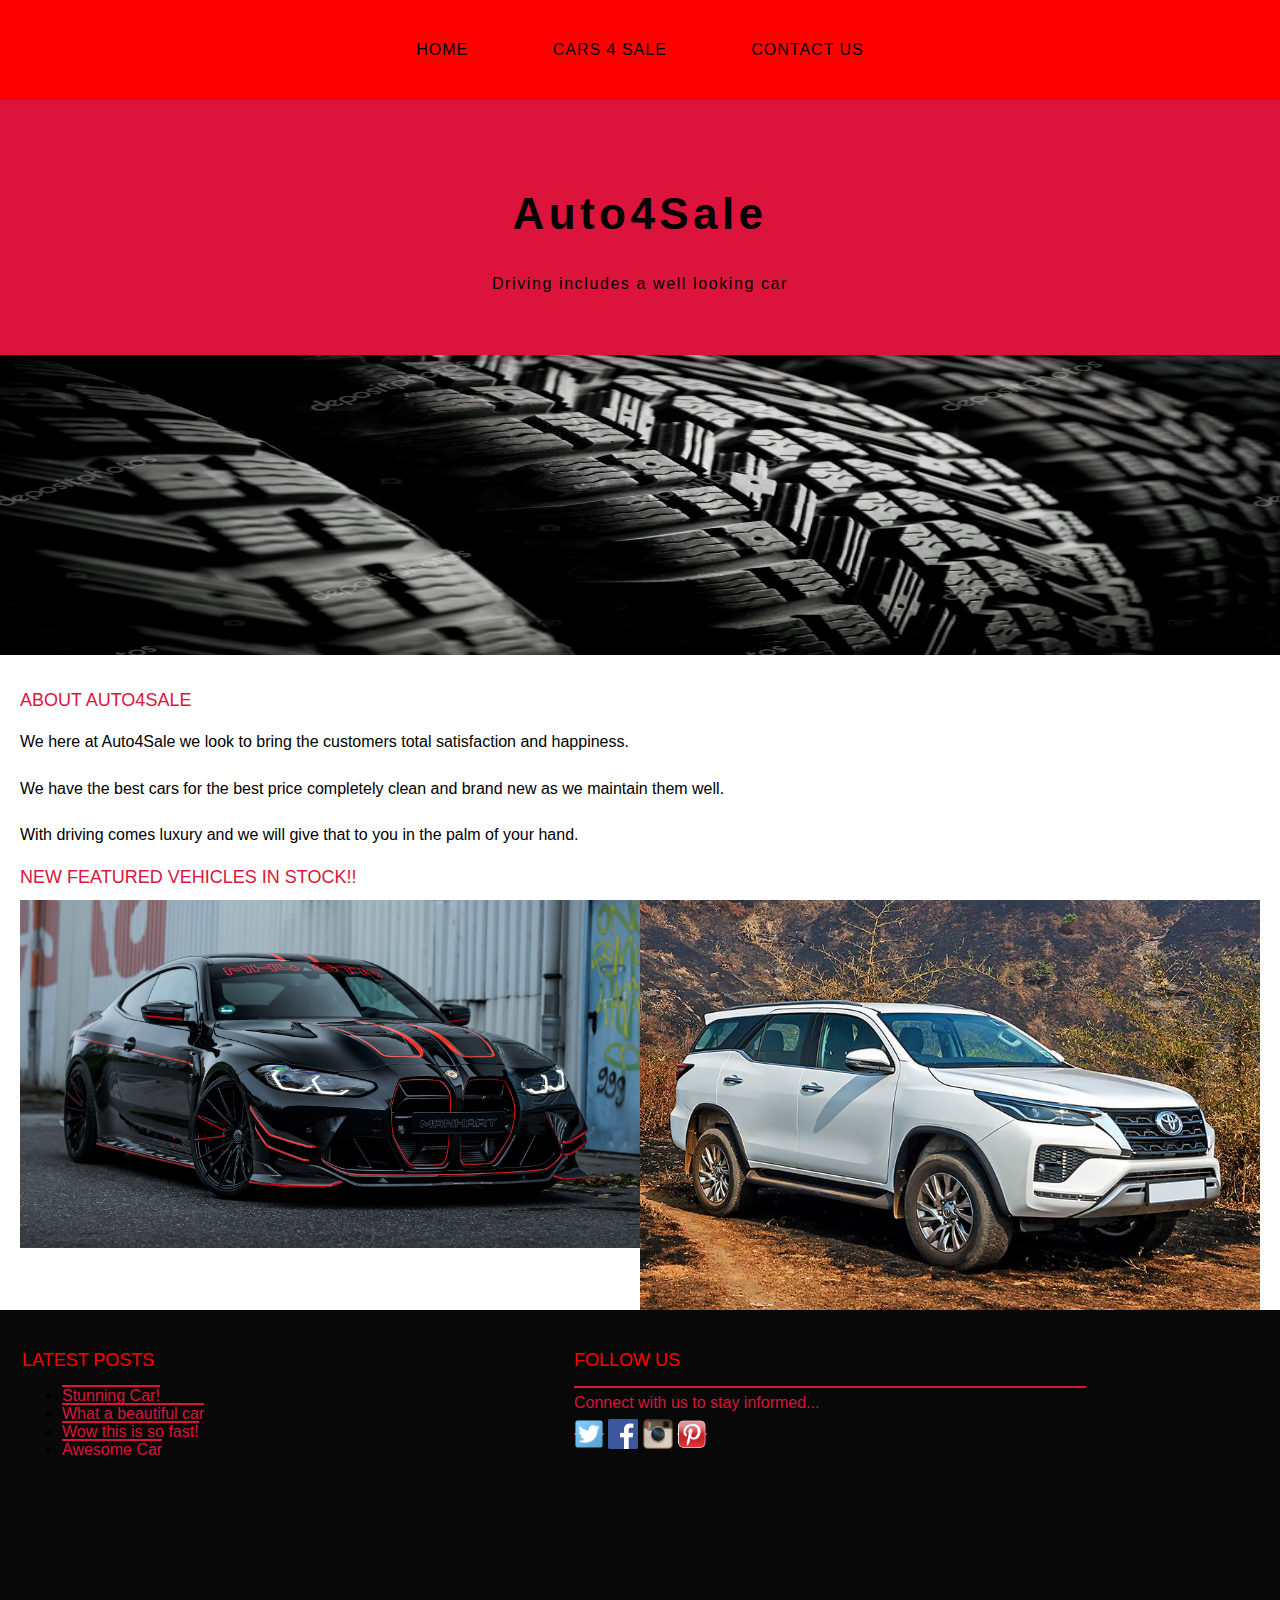
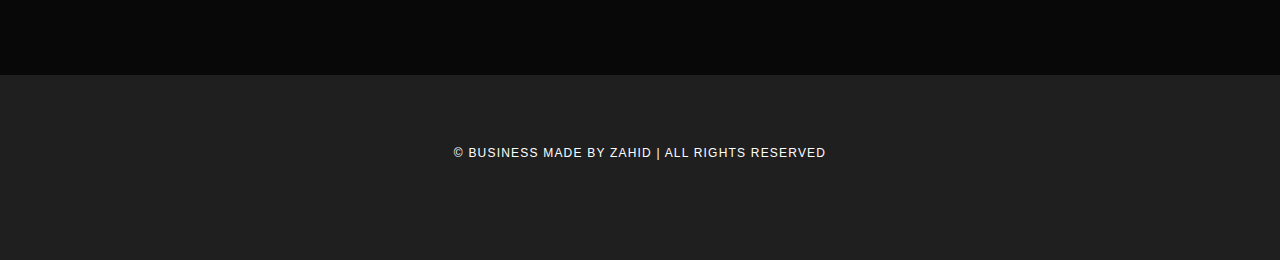
<file: index.html>
<!DOCTYPE html>
<html>
    <head>
        <title>Auto4Sale</title>
        <link rel="stylesheet" href="style.css" />
    </head>
    <body>

        <div id="menu">
            <ul>
                <li><a href="#">Home</a></li>
                <li><a href="cars4sale.html">Cars 4 Sale</a></li>
                <li><a href="contact.html">Contact Us</a></li>
            </ul>
        </div>

        <div id="header">
            <h1>Auto4Sale</h1>
            <p>Driving includes a well looking car</p>
        </div>

        <div id="banner">
            <img src="images/tirepic.jpg"/>
        </div>

        <div id="page">
            <div id="content">
                <h2>About Auto4Sale</h2>
                <p>We here at Auto4Sale we look to bring the customers total satisfaction and happiness.</p>
                <p>We have the best cars for the best price completely clean and brand new as we maintain them well.</p>
                <p>With driving comes luxury and we will give that to you in the palm of your hand.</p>

                <h2>NEW FEATURED VEHICLES IN STOCK!!</h2>
            </div>
            <div id="featured">
                <a href="cars4sale.html"><img src="images/PICBMWM4.jpg" /></a>
                <a href="cars4sale.html"><img src="images/Fortuner-TOYOTA.jpg"/></a>
            </div>
        </div>

        <div id="footer">

            <div id="box1">
                <h2>Latest Posts</h2>
                <ul class="styled">
                    <li><a href="#">Stunning Car!</a></li>
                    <li><a href="#">What a beautiful car</a></li>
                    <li><a href="#">Wow this is so fast!</a></li>
                    <li><a href="#">Awesome Car</a></li>
                    </ul>
            </div>

            <div id="box2">
                <h2>Follow Us</h2>
                <p>Connect with us to stay informed...</p>
                <a href="#"><img src="images/twitter.png" height="30"/></a>
                <a href="#"><img src="images/facebook.png" height="30"/></a>
                <a href="#"><img src="images/instagram.png" height="30"/></a>
                <a href="#"><img src="images/pinterest.png" height="30"/></a>
            </div>

        </div>

        <div id="copyright">
            <p>&copy; Business made by Zahid | All rights reserved</p>
        </div>

    </body>
</html>
</file>
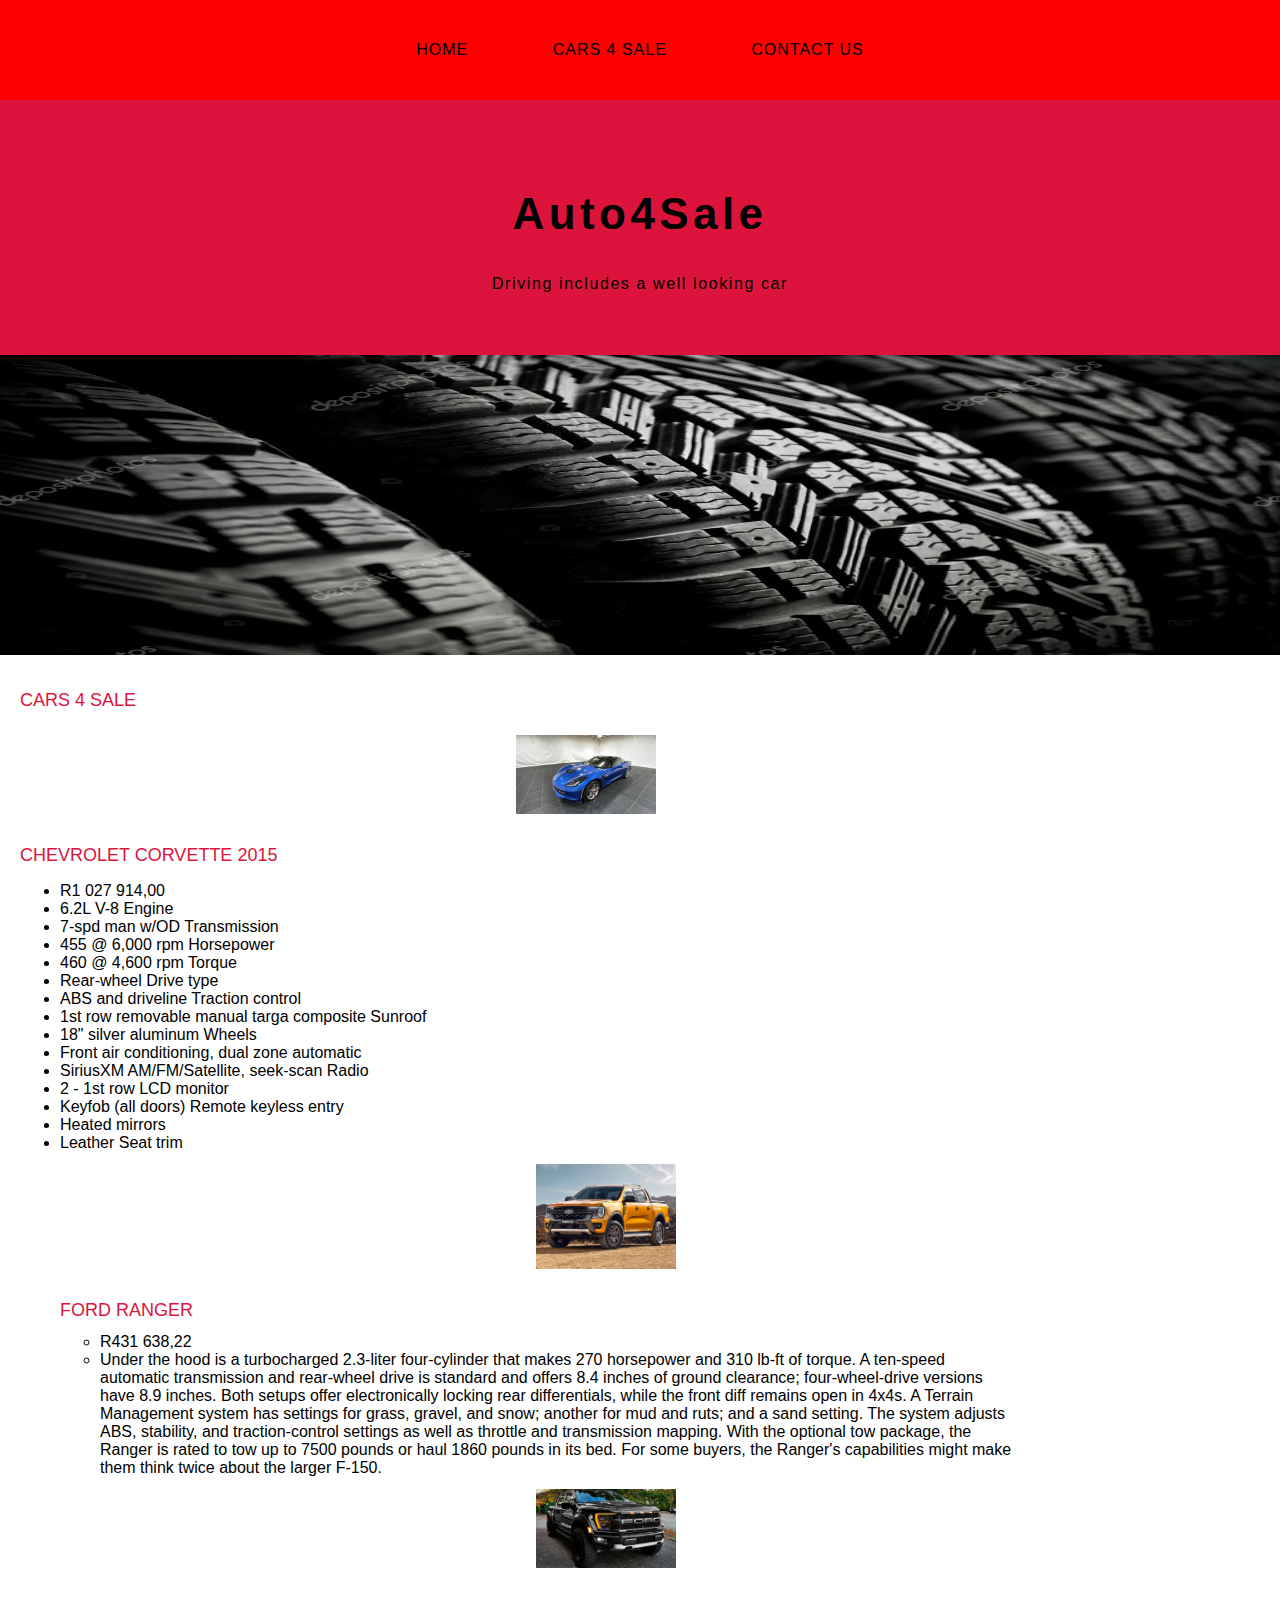
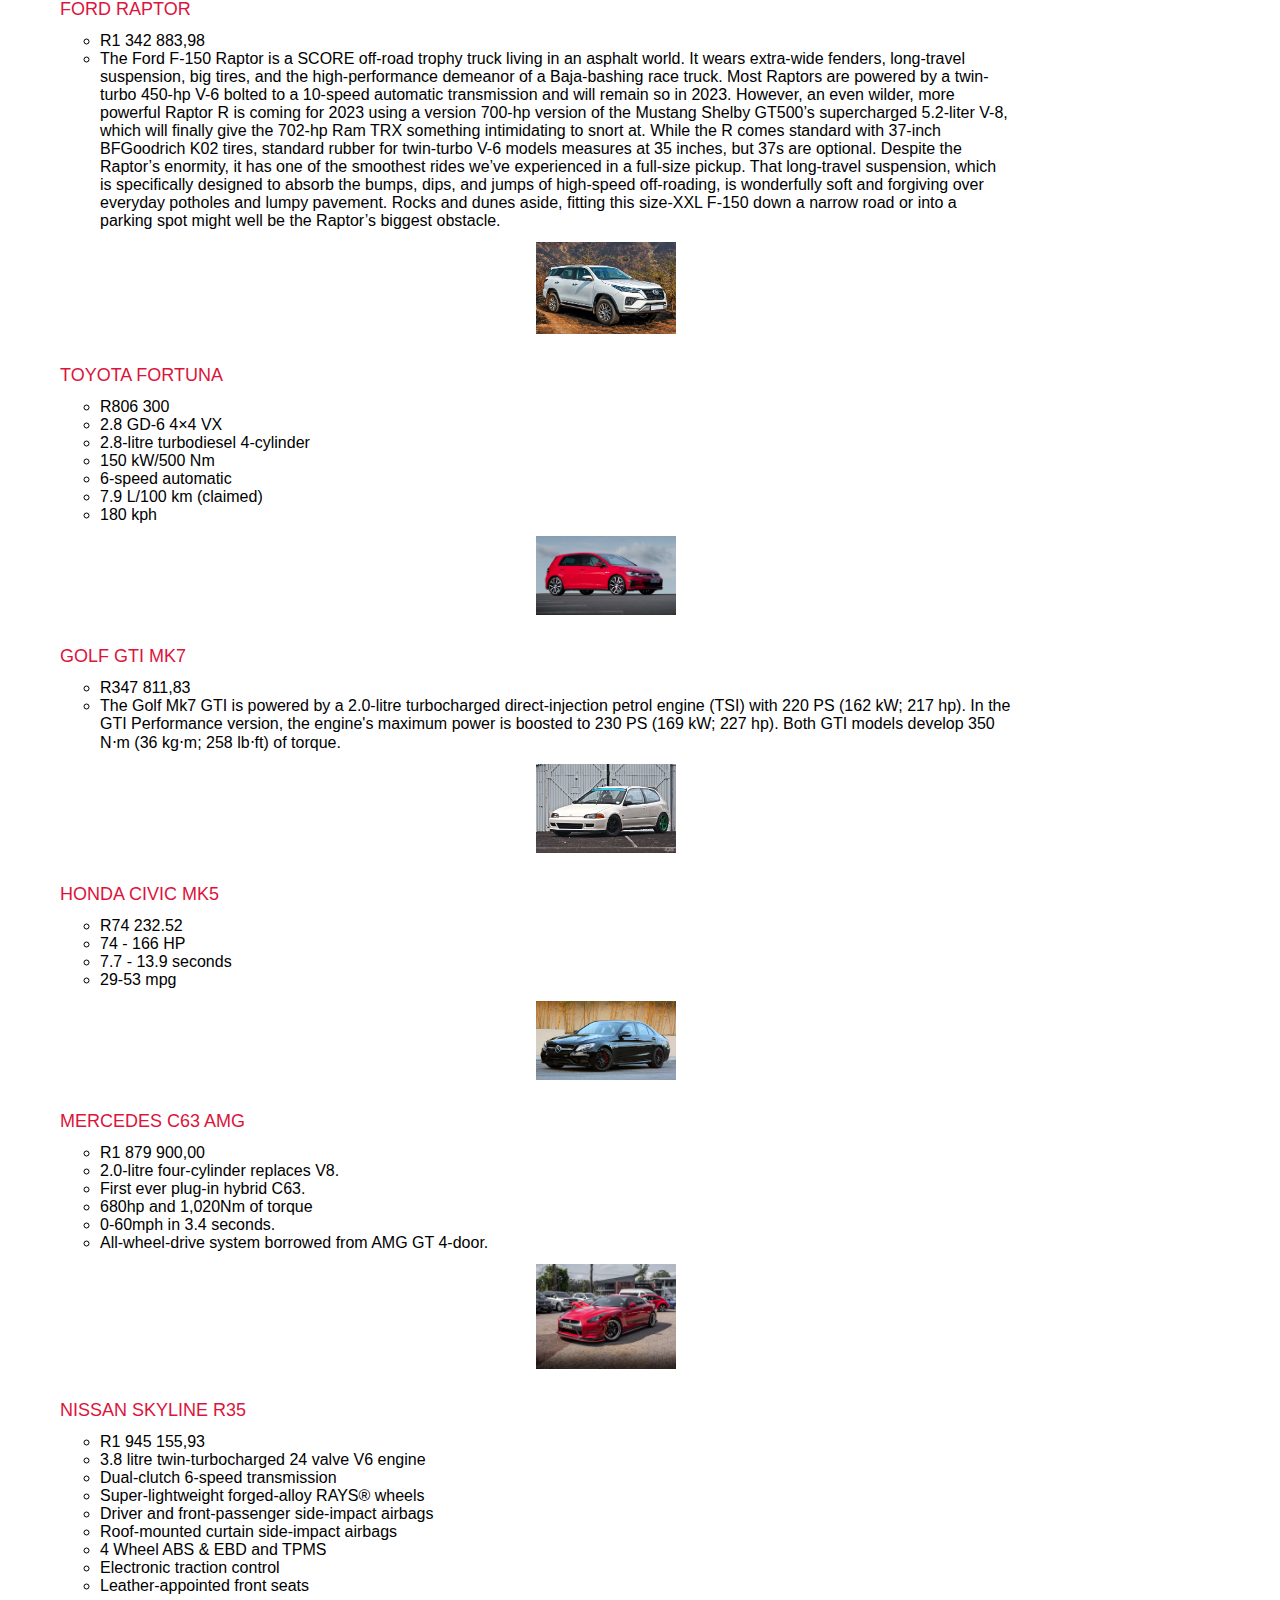
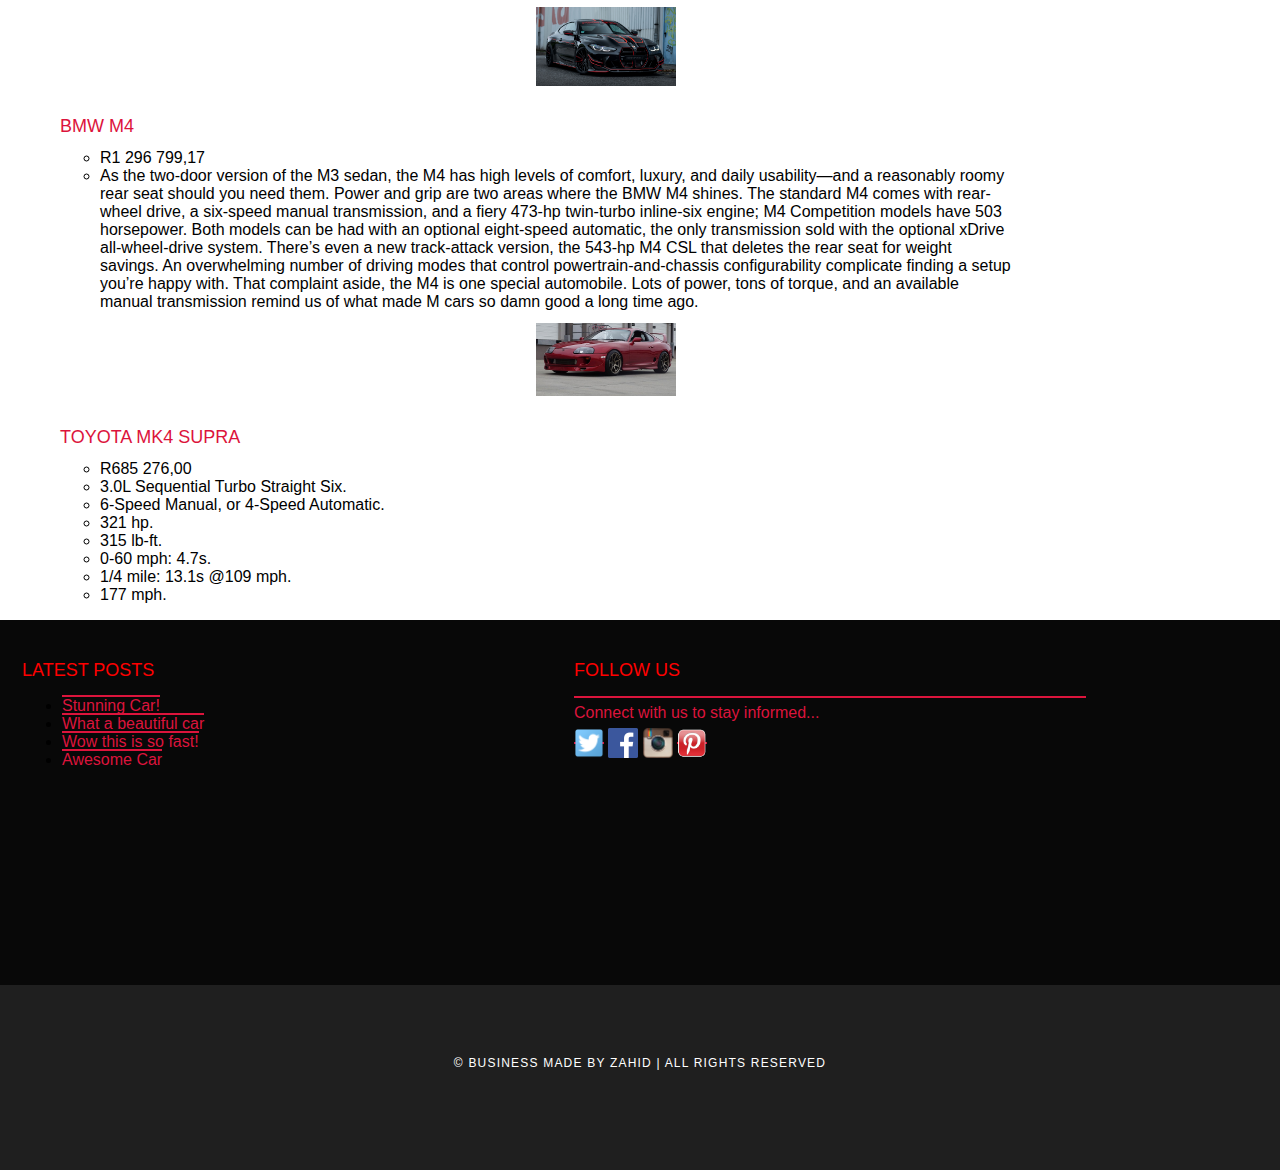
<file: cars4sale.html>
<!DOCTYPE html>
<html>
    <head>
        <title>Auto4Sale</title>
        <link rel="stylesheet" href="style.css" />
    </head>
    <body>

        <div id="menu">
            <ul>
                <li><a href="index.html">Home</a></li>
                <li><a href="#">Cars 4 Sale</a></li>
                <li><a href="contact.html">Contact Us</a></li>
            </ul>
        </div>

        <div id="header">
            <h1>Auto4Sale</h1>
            <p>Driving includes a well looking car</p>
        </div>

        <div id="banner">
            <img src="images/tirepic.jpg"/>
        </div>

        <div id="page">
            <div id="content">
                <h2>Cars 4 Sale</h2>
                    <div id="gallery">
                        <img src="images/CHEVROLET CORVETTE.jpg"/>
                        <h2>Chevrolet Corvette 2015</h2>
                        <ul>
                            <li>R1 027 914,00</li>
                            <li>6.2L V-8 Engine</li>
                            <li>7-spd man w/OD Transmission</li>
                            <li>455 @ 6,000 rpm Horsepower</li>
                            <li>460 @ 4,600 rpm Torque</li>
                            <li>Rear-wheel Drive type</li>
                            <li>ABS and driveline Traction control</li>
                            <li>1st row removable manual targa composite Sunroof</li>
                            <li>18" silver aluminum Wheels</li>
                            <li>Front air conditioning, dual zone automatic</li>
                            <li>SiriusXM AM/FM/Satellite, seek-scan Radio</li>
                            <li>2 - 1st row LCD monitor</li>
                            <li>Keyfob (all doors) Remote keyless entry</li>
                            <li>Heated mirrors</li>
                            <li>Leather Seat trim</li>
                              
                        <img src="images/FORD RANGER.jpg"/>
                        <h2>Ford Ranger</h2>
                        <ul>
                            <li>R431 638,22</li>
                            <li>Under the hood is a turbocharged 2.3-liter four-cylinder that makes 270 horsepower and 310 lb-ft of torque. A ten-speed automatic transmission and rear-wheel drive is standard and offers 8.4 inches of ground clearance; four-wheel-drive versions have 8.9 inches. Both setups offer electronically locking rear differentials, while the front diff remains open in 4x4s. A Terrain Management system has settings for grass, gravel, and snow; another for mud and ruts; and a sand setting. The system adjusts ABS, stability, and traction-control settings as well as throttle and transmission mapping. With the optional tow package, the Ranger is rated to tow up to 7500 pounds or haul 1860 pounds in its bed. For some buyers, the Ranger's capabilities might make them think twice about the larger F-150.</li>
                        </ul>
                        <img src="images/fordraptor.jpg"/>
                        <h2>Ford Raptor</h2>
                        <ul>
                            <li>R1 342 883,98</li>
                            <li>The Ford F-150 Raptor is a SCORE off-road trophy truck living in an asphalt world. It wears extra-wide fenders, long-travel suspension, big tires, and the high-performance demeanor of a Baja-bashing race truck. Most Raptors are powered by a twin-turbo 450-hp V-6 bolted to a 10-speed automatic transmission and will remain so in 2023. However, an even wilder, more powerful Raptor R is coming for 2023 using a version 700-hp version of the Mustang Shelby GT500’s supercharged 5.2-liter V-8, which will finally give the 702-hp Ram TRX something intimidating to snort at. While the R comes standard with 37-inch BFGoodrich K02 tires, standard rubber for twin-turbo V-6 models measures at 35 inches, but 37s are optional. Despite the Raptor’s enormity, it has one of the smoothest rides we’ve experienced in a full-size pickup. That long-travel suspension, which is specifically designed to absorb the bumps, dips, and jumps of high-speed off-roading, is wonderfully soft and forgiving over everyday potholes and lumpy pavement. Rocks and dunes aside, fitting this size-XXL F-150 down a narrow road or into a parking spot might well be the Raptor’s biggest obstacle.</li>
                        </ul>
                        <img src="images/Fortuner-TOYOTA.jpg"/>
                        <h2>Toyota Fortuna</h2>
                        <ul>
                            <li>R806 300</li>
                            <li>2.8 GD-6 4×4 VX</li>
                            <li>2.8-litre turbodiesel 4-cylinder</li>
                            <li>150 kW/500 Nm </li>
                            <li>6-speed automatic</li>
                            <li>7.9 L/100 km (claimed) </li>
                            <li> 180 kph</li>
                        </ul>
                        <img src="images/GOLFGTIMK7.jpg"/>
                        <h2>Golf GTI MK7</h2>
                        <ul>
                            <li>R347 811,83</li>
                            <li>The Golf Mk7 GTI is powered by a 2.0-litre turbocharged direct-injection petrol engine (TSI) with 220 PS (162 kW; 217 hp). In the GTI Performance version, the engine's maximum power is boosted to 230 PS (169 kW; 227 hp). Both GTI models develop 350 N⋅m (36 kg⋅m; 258 lb⋅ft) of torque.</li>
                        </ul>
                        <img src="images/HONDACIVICMK5.jpg"/>
                        <h2>Honda Civic MK5</h2>
                        <ul>
                            <li>R74 232.52</li>
                            <li>74 - 166 HP</li>
                            <li>7.7 - 13.9 seconds</li>
                            <li>29-53 mpg</li>

                        </ul>
                        <img src="images/MERCEDESC63Amg.jpg"/>
                        <h2>Mercedes C63 AMG</h2>
                        <ul>
                            <li>R1 879 900,00</li>
                            <li>2.0-litre four-cylinder replaces V8.</li>
                            <li>First ever plug-in hybrid C63.</li>
                            <li>680hp and 1,020Nm of torque</li>
                            <li>0-60mph in 3.4 seconds.</li>
                            <li>All-wheel-drive system borrowed from AMG GT 4-door.</li>
                        </ul>
                        <img src="images/NISSANSKYLINER35.jpg"/>
                        <h2>Nissan Skyline R35</h2>
                        <ul>
                            <li>R1 945 155,93</li>
                            <li>3.8 litre twin-turbocharged 24 valve V6 engine</li>
                            <li>Dual-clutch 6-speed transmission</li>
                            <li>Super-lightweight forged-alloy RAYS® wheels</li>
                            <li>Driver and front-passenger side-impact airbags</li>
                            <li>Roof-mounted curtain side-impact airbags</li>
                            <li>4 Wheel ABS & EBD and TPMS</li>
                            <li>Electronic traction control</li>
                            <li>Leather-appointed front seats</li>

                        </ul>
                        <img src="images/PICBMWM4.jpg"/>
                        <h2>BMW M4</h2>
                        <ul>
                            <li>R1 296 799,17</li>
                            <li>As the two-door version of the M3 sedan, the M4 has high levels of comfort, luxury, and daily usability—and a reasonably roomy rear seat should you need them. Power and grip are two areas where the BMW M4 shines. The standard M4 comes with rear-wheel drive, a six-speed manual transmission, and a fiery 473-hp twin-turbo inline-six engine; M4 Competition models have 503 horsepower. Both models can be had with an optional eight-speed automatic, the only transmission sold with the optional xDrive all-wheel-drive system. There’s even a new track-attack version, the 543-hp M4 CSL that deletes the rear seat for weight savings. An overwhelming number of driving modes that control powertrain-and-chassis configurability complicate finding a setup you’re happy with. That complaint aside, the M4 is one special automobile. Lots of power, tons of torque, and an available manual transmission remind us of what made M cars so damn good a long time ago.</li>
                        </ul>
                        <img src="images/TOYOTAMK4SUPRA.jpg"/>
                        <h2>Toyota MK4 Supra</h2>
                        <ul>
                            <li>R685 276,00</li>
                            <li>3.0L Sequential Turbo Straight Six.</li>
                            <li>6-Speed Manual, or 4-Speed Automatic.</li>
                            <li>321 hp.</li>
                            <li>315 lb-ft.</li>
                            <li>0-60 mph: 4.7s.</li>
                            <li>1/4 mile: 13.1s @109 mph.</li>
                            <li> 177 mph.</li>

                        </ul>
                    </div>
        </div>
    </div>

        <div id="footer">

            <div id="box1">
                <h2>Latest Posts</h2>
                <ul class="styled">
                    <li><a href="#">Stunning Car!</a></li>
                    <li><a href="#">What a beautiful car</a></li>
                    <li><a href="#">Wow this is so fast!</a></li>
                    <li><a href="#">Awesome Car</a></li>
                    </ul>
            </div>

            <div id="box2">
                <h2>Follow Us</h2>
                <p>Connect with us to stay informed...</p>
                <a href="#"><img src="images/twitter.png" height="30"/></a>
                <a href="#"><img src="images/facebook.png" height="30"/></a>
                <a href="#"><img src="images/instagram.png" height="30"/></a>
                <a href="#"><img src="images/pinterest.png" height="30"/></a>
            </div>

        </div>

        <div id="copyright">
            <p>&copy; Business made by Zahid | All rights reserved</p>
        </div>

    </body>
</html>
</file>
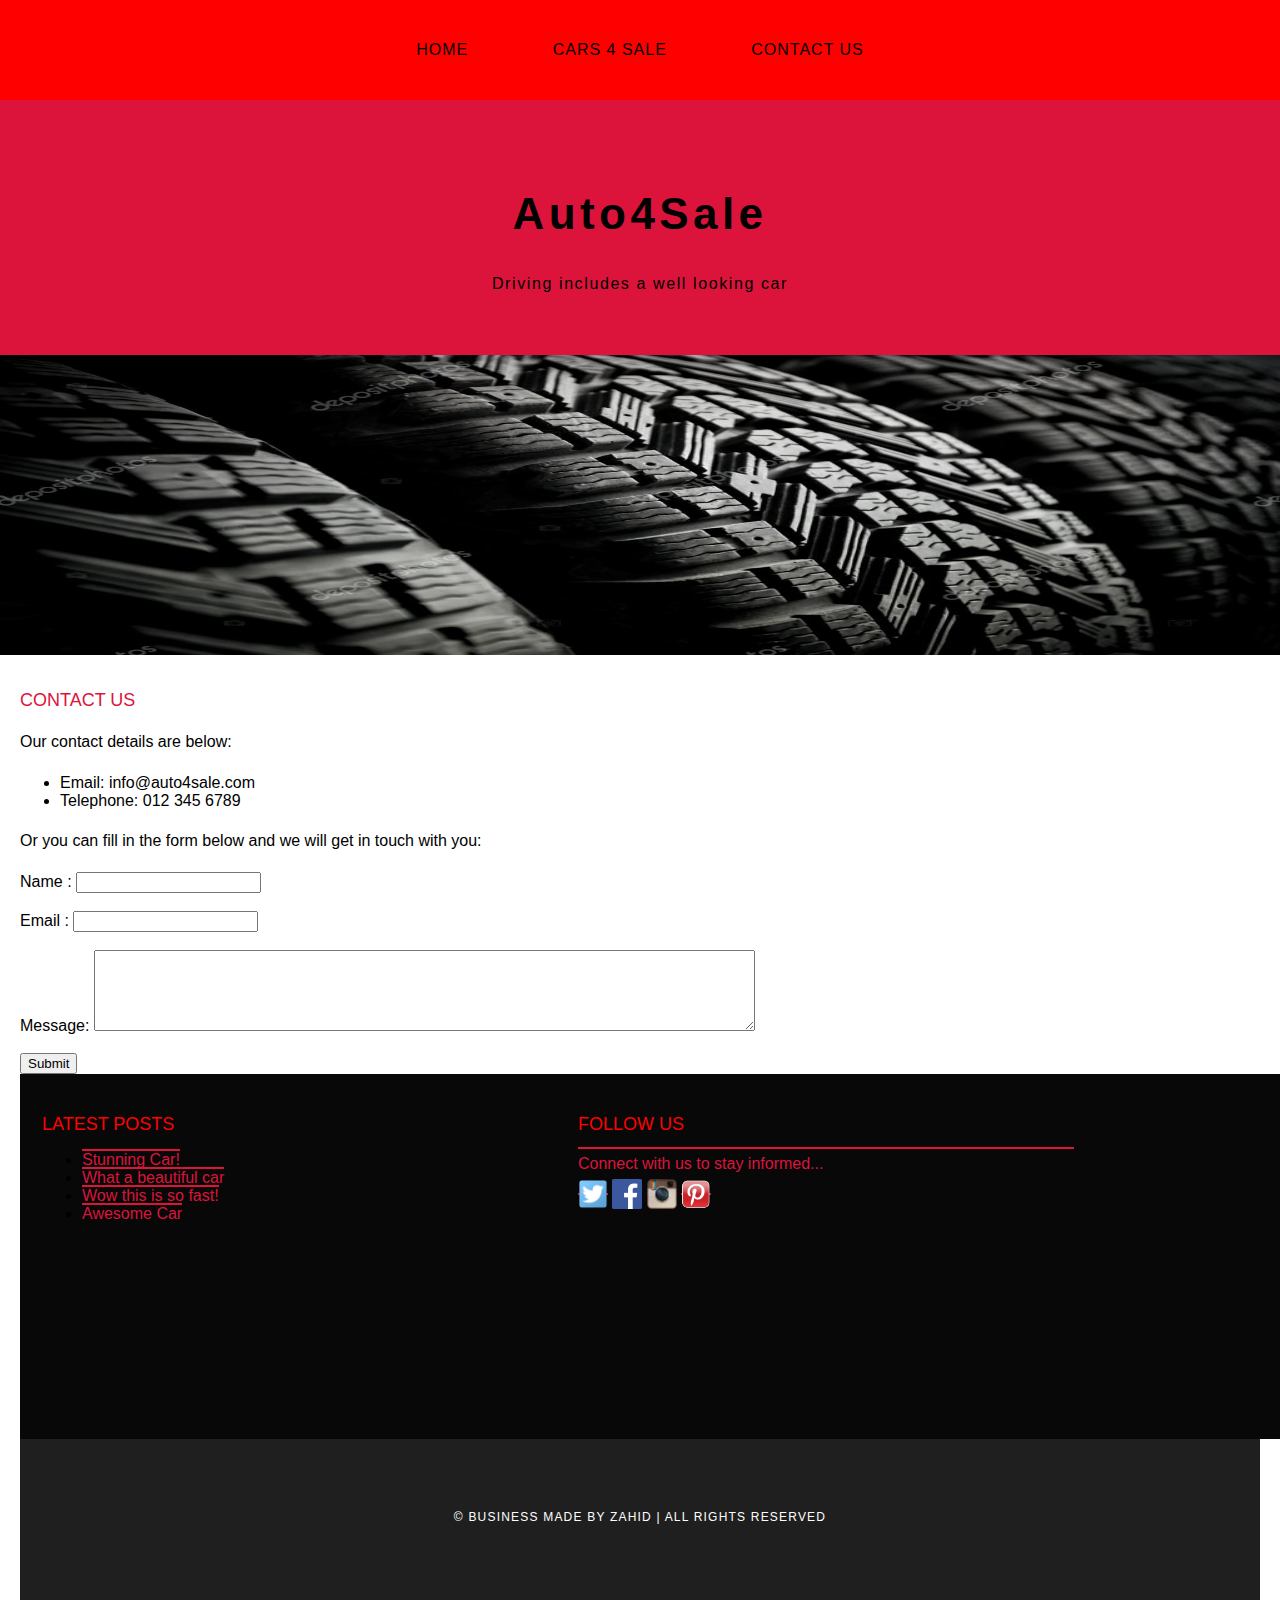
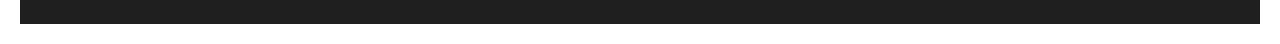
<file: contact.html>
<!DOCTYPE html>
<html>
    <head>
        <title>Auto4Sale</title>
        <link rel="stylesheet" href="style.css" />
    </head>
    <body>

        <div id="menu">
            <ul>
                <li><a href="index.html">Home</a></li>
                <li><a href="cars4sale.html">Cars 4 Sale</a></li>
                <li><a href="#">Contact Us</a></li>
            </ul>
        </div>

        <div id="header">
            <h1>Auto4Sale</h1>
            <p>Driving includes a well looking car</p>
        </div>

        <div id="banner">
            <img src="images/tirepic.jpg"/>
        </div>

        <div id="page">
            <div id="content">
                <h2>Contact Us</h2>
                <p>Our contact details are below:</p>
                <ul class="style1">
                <li>Email: info@auto4sale.com</li>
                <li>Telephone: 012 345 6789</li>
                </ul>
                
                <p>Or you can fill in the form below and we will get in touch with you:</p>
                <form>
                Name     : <input type="text" /><br/><br/>
                Email     : <input type="email" /><br/><br/>
                Message: <textarea cols="80" rows="5"></textarea><br/><br/>
                <input type="submit" value="Submit"/>
                </form>
        </div>

        <div id="footer">

            <div id="box1">
                <h2>Latest Posts</h2>
                <ul class="styled">
                    <li><a href="#">Stunning Car!</a></li>
                    <li><a href="#">What a beautiful car</a></li>
                    <li><a href="#">Wow this is so fast!</a></li>
                    <li><a href="#">Awesome Car</a></li>
                    </ul>
            </div>

            <div id="box2">
                <h2>Follow Us</h2>
                <p>Connect with us to stay informed...</p>
                <a href="#"><img src="images/twitter.png" height="30"/></a>
                <a href="#"><img src="images/facebook.png" height="30"/></a>
                <a href="#"><img src="images/instagram.png" height="30"/></a>
                <a href="#"><img src="images/pinterest.png" height="30"/></a>
            </div>

        </div>

        <div id="copyright">
            <p>&copy; Business made by Zahid | All rights reserved</p>
        </div>

    </body>
</html>
</file>
<file: style.css>
/* ********************************************** */
/* MENU                                           */
/* ********************************************** */


body{
    margin: 0;
    padding: 0;
    background-color: white;
    font-family: Arial, Helvetica, sans-serif;
    font-size: 16px;
    font-weight: 400;
    color: black;
}

p{
    line-height: 190%;
}

a{
    text-decoration: none;
    color: black;
}

#menu{
    background-color: red;
}

#menu ul{
    margin: 0;
    padding: 0;
    list-style-type: none;
    text-align: center;
}

#menu li{
    display: inline-block;
}

#menu a{
    letter-spacing: 1px;
    text-decoration: none;
    text-align: center;
    text-transform: uppercase;
    font-size: 16px;
    line-height: 100px;
    color: black;
    padding: 0 40px;
    border: none;
    display: block;
}

#menu a:hover{
    background-color: white;
}

/* ********************************************** */
/* HEADER                                         */
/* ********************************************** */

#header{
    padding: 60px 0 40px 0;
    background-color: crimson;
    text-align: center;
}

#header h1{
    letter-spacing: 0.1em;
    font-size: 44px;
    color: black;
}

#header p{
    letter-spacing: 0.1em;
    color: black;
}

/* ********************************************** */
/* BANNER                                         */
/* ********************************************** */

#banner{
    height: 300px;
}

#banner img{
    width: 100%;
    height: 300px;
}

/* ********************************************** */
/* CONTENT                                        */
/* ********************************************** */

#page{
    min-height: 400px;
    padding: 20px;
}

#page h2{
    margin-bottom: 12px;
    text-transform: uppercase;
    font-weight: 400;
    font-size: 18px;
    color: crimson;
}

#content{
    float: left;
    width: 80%;
}

#featured img{
    width: 50%;
    float: left;
}

/* ********************************************** */
/* FOOTER                                         */
/* ********************************************** */

#footer{
    width: 100%;
    height: 340px;
    background-color: #080808;
    padding-top: 25px;
    padding-left: 22px;
    clear: both;
}

#footer h2{
    font-size: 18px;
    font-weight: 400;
    text-transform: uppercase;
    color: red;
}

#footer p{
    color: crimson;
    border-top: solid 2px crimson;
    margin: 0;
    padding: 0;
}

#footer a{
    color: crimson;
    border-top: solid 2px crimson;
    margin: 0;
    padding: 0;
}

#box1{
    float: left;
    width: 40%;
    padding-right: 40px;
}

#box2{
    float: left;
    width: 40%;
    padding-right: 30px;
}

/* ********************************************** */
/* COPYRIGHT                                      */
/* ********************************************** */

#copyright{
    width: 100%;
    height: 130px;
    text-align: center;
    background-color: #1f1f1f;
    padding-top: 55px;
    clear: both;
}

#copyright p{
    font-size: 12px;
    letter-spacing: 0.1em;
    text-transform: uppercase;
    color: white;
}

/* ********************************************** */
/* GALLERY                                        */
/* ********************************************** */

#gallery img{
	width:140px;
	margin:12px;
    margin-left: 50%;
	-moz-transition: -moz-transform 0.5s ease-in;
	-webkit-transition: -webkit-transform 0.5s ease-in;
	-o-transition: -o-transform 0.5s ease-in;
}

#gallery img:hover{
	-moz-transform: scale(3);
	-webkit-transform: scale(3);
	-o-transform: scale(3);
 }
</file>
